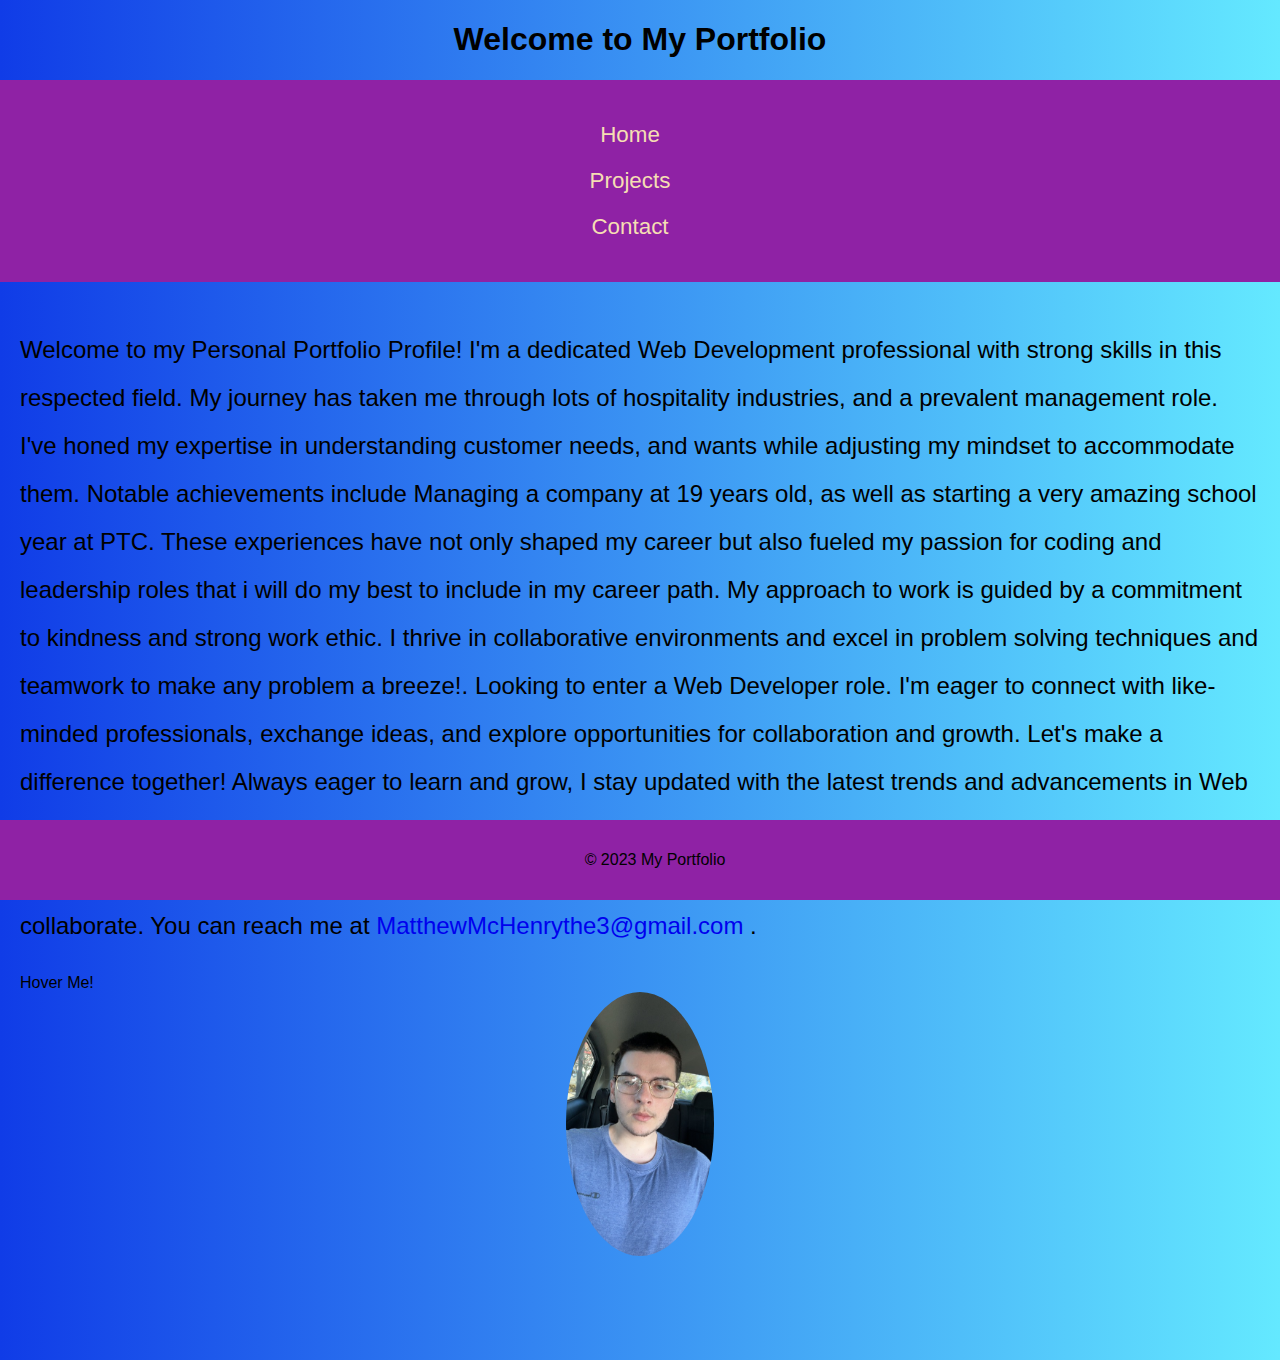
<file: index.html>
<!DOCTYPE html>

<html lang="en">

<head>
    <meta charset="UTF-8">
    <meta name="viewport" content="width=device-width, initial-scale=1.0">
    <title>My Portfolio</title>
    <link rel="stylesheet" href="css/style.css">
</head>

    <body>

         <div id="container">

            <h1>Welcome to My Portfolio</h1>

            <header>

                <nav>
                    <ul>
                        <li><a href="index.html">Home</a></li>
                        <li><a href="projects.html">Projects</a></li>
                        <li><a href="contact.html">Contact</a></li>
                    </ul>
                </nav>

            </header>

            <main>

                <section>
                    
                    <p class="aboutme">Welcome to my Personal Portfolio Profile! I'm a dedicated Web Development professional with strong skills in this respected field. My journey has taken me through lots of hospitality industries, and a prevalent management role. I've honed my expertise in understanding customer needs, and wants while adjusting my mindset to accommodate them.

                        Notable achievements include Managing a company at 19 years old, as well as starting a very amazing school year at PTC. These experiences have not only shaped my career but also fueled my passion for coding and leadership roles that i will do my best to include in my career path.
                    
                        My approach to work is guided by a commitment to kindness and strong work ethic. I thrive in collaborative environments and excel in problem solving techniques and teamwork to make any problem a breeze!.
                    
                        Looking to enter a Web Developer role. I'm eager to connect with like-minded professionals, exchange ideas, and explore opportunities for collaboration and growth. Let's make a difference together!
                    
                        Always eager to learn and grow, I stay updated with the latest trends and advancements in Web Development. Currently I am pursing a JavaScript certification, and a course completion of my Web Development class at Ptec.
                    
                        Feel free to connect or drop me a message! Let's network, share insights, and explore ways to collaborate. You can reach me at <a class="email" href="mailto:MatthewMcHenrythe3@gmail.com">MatthewMcHenrythe3@gmail.com</a> .</p>
                </section>

                <div id="growable-word">Hover Me!</div>
                    <script src="scripts/script.js"></script>

                <img class="me" src="images/me.jpg" alt="a picture of me">

                <p>&nbsp;</p>
                <p>&nbsp;</p>

            </main>

            <footer>
                <p>© 2023 My Portfolio</p>
            </footer>

        </div>
    </body>

</html>
</file>
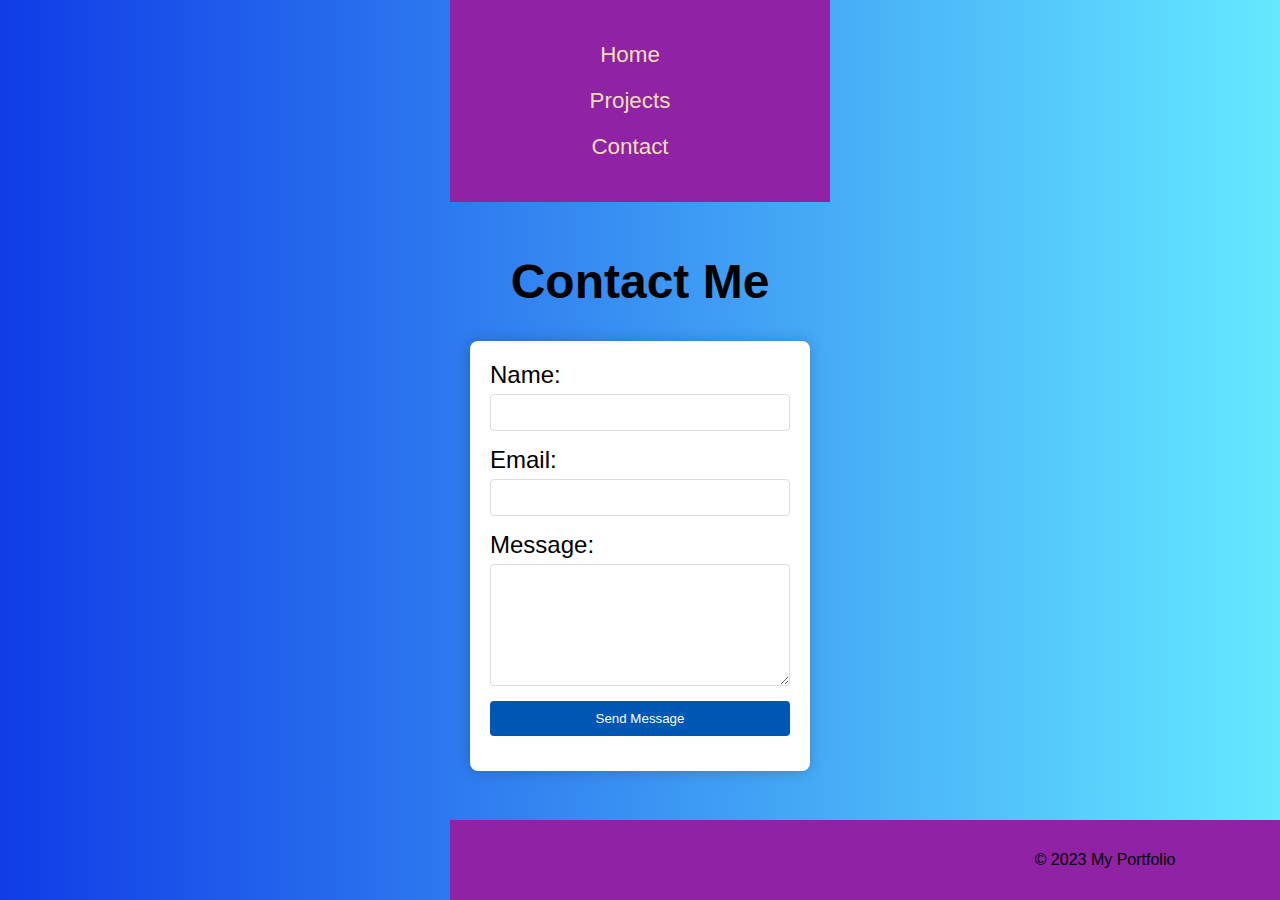
<file: contact.html>
<!DOCTYPE html>
<html lang="en">
<head>
    <meta charset="UTF-8">
    <meta name="viewport" content="width=device-width, initial-scale=1.0">
    <link rel="stylesheet" href="css/style.css">
    <title>Contact Me</title>
</head>
     <body>    
        <div id="container">
            <header>
                <nav>
                    <ul>
                        <li><a href="index.html">Home</a></li>
                        <li><a href="projects.html">Projects</a></li>
                        <li><a href="contact.html">Contact</a></li>
                    </ul>
                </nav>
            </header>
            <main>
                <section>
                    <h1>Contact Me</h1>
                    
                    <div class="contact-form-container">
                        <form action="/submit-form" method="post">
                            <div class="form-group">
                                <label for="name">Name:</label>
                                <input type="text" id="name" name="name" required>
                            </div>
                            <div class="form-group">
                                <label for="email">Email:</label>
                                <input type="email" id="email" name="email" required>
                            </div>
                            <div class="form-group">
                                <label for="message">Message:</label>
                                <textarea id="message" name="message" required></textarea>
                            </div>
                            <div class="form-group">
                                <button type="submit">Send Message</button>
                            </div>
                        </form>
                    </div>
                </section>
            </main>

            <footer>
                <p>© 2023 My Portfolio</p>
            </footer>
        </div>

    </body>
</html>
</file>
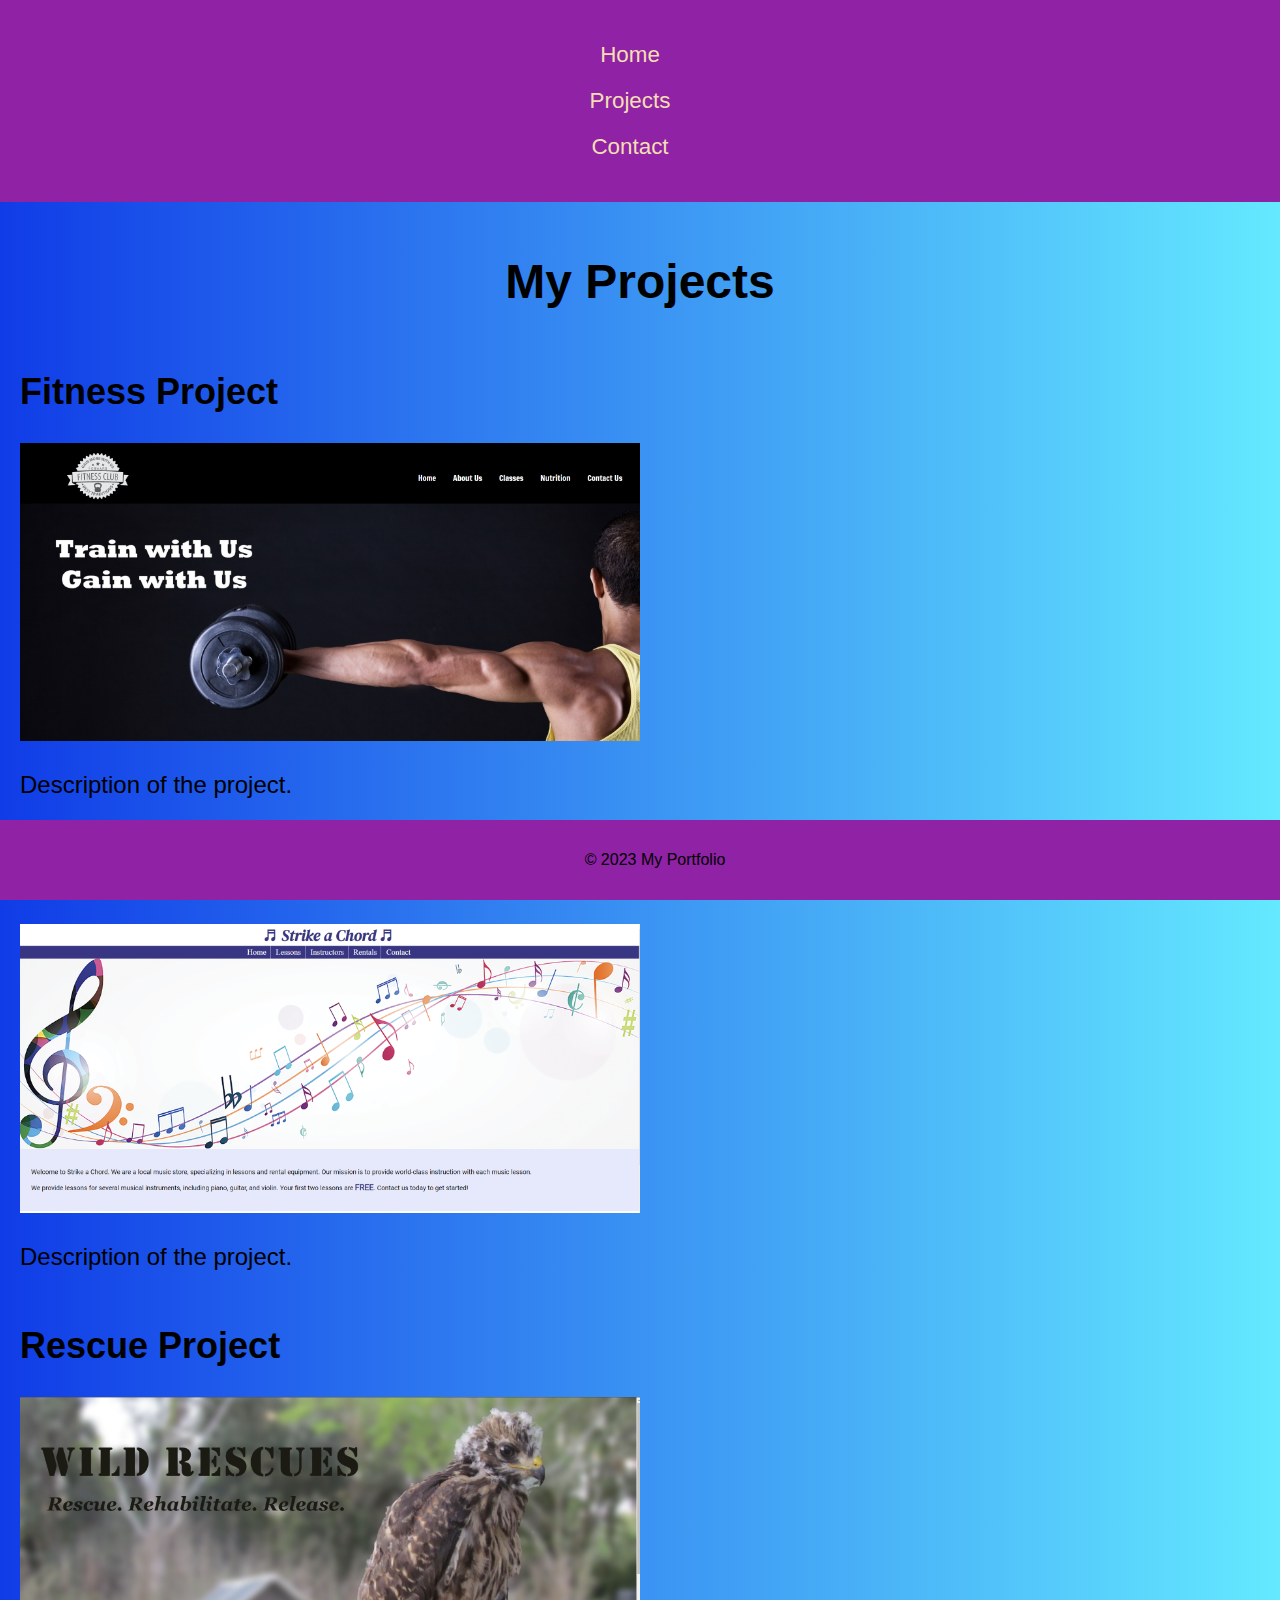
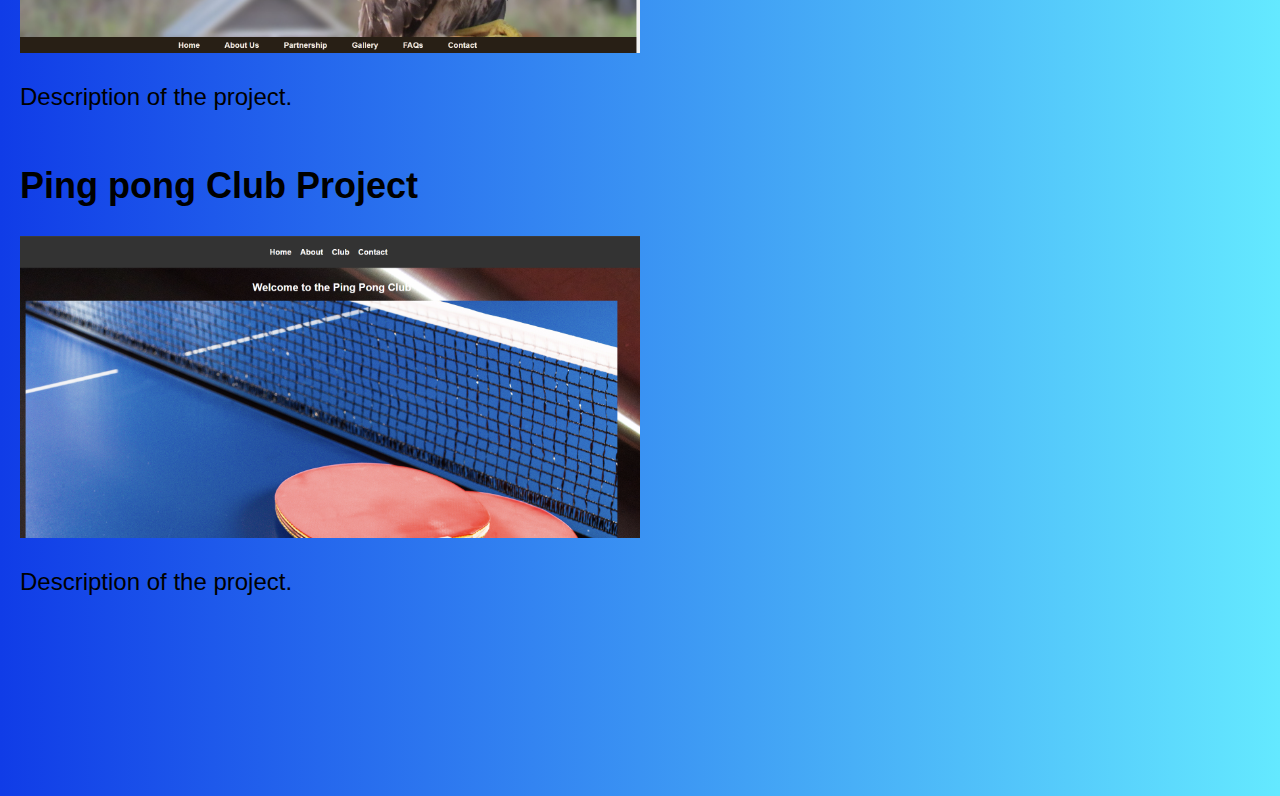
<file: projects.html>
<!DOCTYPE html>
<html lang="en">
<head>
    <meta charset="UTF-8">
    <meta name="viewport" content="width=device-width, initial-scale=1.0">
    <link rel="stylesheet" href="css/style.css">
    <title>My Projects</title>
</head>
    <body>
        <div id="container">
            <header>
                <nav>
                    <ul>
                        <li><a href="index.html">Home</a></li>
                        <li><a href="projects.html">Projects</a></li>
                        <li><a href="contact.html">Contact</a></li>
                    </ul>
                </nav>
            </header>
            <main>
                <section>
                    <h1>My Projects</h1>
                    <div>
                        <!-- Project items -->
                        <div class="project">
                            <h2>Fitness Project</h2>
                            <a target="_blank" href="https://mjm0107.github.io/fitness-project/"><img class="photos" src="images/fitness.png" alt="fitness website"></a>
                            <p>Description of the project.</p>
                        
                            <h2>Music Project</h2>
                            <a target="_blank" href="https://mjm0107.github.io/music/"><img class="photos" src="images/music.png" alt="music website"></a>
                            <p>Description of the project.</p>
                    
                            <h2>Rescue Project</h2>
                            <a target="_blank" href="https://mjm0107.github.io/rescue/"><img class="photos" src="images/rescue.png" alt="rescue website"></a>
                            <p>Description of the project.</p>
                    
                            <h2>Ping pong Club Project</h2>
                            <a target="_blank" href="https://mjm0107.github.io/Responsive-Club-CA/#"><img class="photos" src="images/ping.png" alt="ping pong club website"></a>
                            <p>Description of the project.</p>
                        </div>
                        
                    </div>
                </section>
                <p>&nbsp;</p>
                <p>&nbsp;</p>
                <p>&nbsp;</p>
                <p>&nbsp;</p>
            </main>

            <footer>
                <p>© 2023 My Portfolio</p>
            </footer>
        </div>
    </body>
</html>
</file>
<file: css/style.css>
body {
    display: flex;
    font-family: Arial, sans-serif;
    margin: 0;
    padding: 0;
    justify-content: center;
    align-items: center;
    background-image: linear-gradient(to right, #103CE7, #64E9FF);
}

#container {
    display: flex;
    flex-flow: column;
}

header, footer {
    background-color: rgb(143, 34, 165);
    color: black;
    text-align: center;
    padding: 1em 0;
}

nav ul {
    list-style-type: none;
    padding: 0;
}

nav ul li {
    flex-grow: 1;
    margin-right: 20px;
    padding: 10px;
}

nav ul li a {
    color: wheat;
    text-decoration: none;
    font-size: 1.4em;
}

main {
    padding: 20px;
}

section {
    font-size: 1.5em;
}

.email {
    text-decoration: none;
}

.email:hover {
cursor: pointer;
}

.me {
    border-radius: 50%;
  max-width: 12%;
  display: block;
  margin: 0 auto;
}

.photos {
    max-width: 50%;
}

.grown {
    font-size: 40px; 
    transition: font-size 0.5s ease;
}

h1 {
    display: flex;
justify-content: center;
}

.aboutme {
    line-height: 2;
}

.project {
    display: flex;
    margin-bottom: 20px;
    flex-wrap: wrap;
    flex-flow: column;
}

.contact-form-container {
    background-color: white;
    padding: 20px;
    border-radius: 8px;
    box-shadow: 0 0 15px rgba(0, 0, 0, 0.2);
    width: 300px;
}

.form-group {
    display: flex;
    flex-direction: column;
    margin-bottom: 15px;
}

.form-group label {
    margin-bottom: 5px;
}

.form-group input[type="text"],
.form-group input[type="email"],
.form-group textarea {
    padding: 10px;
    border: 1px solid #ddd;
    border-radius: 4px;
}

.form-group textarea {
    height: 100px;
    resize: vertical;
}

.form-group button {
    background-color: #0056b3;
    color: white;
    padding: 10px 15px;
    border: none;
    border-radius: 4px;
    cursor: pointer;
    transition: background-color 0.3s;
}

.form-group button:hover {
    background-color: #003d82;
}

footer {
    position: fixed;
    bottom: 0;
    width: 100%;
    padding: 15px;
    
}

@media only screen and (max-width: 600px) {
  
    img {
        max-width: 40%;
    }
}
</file>
